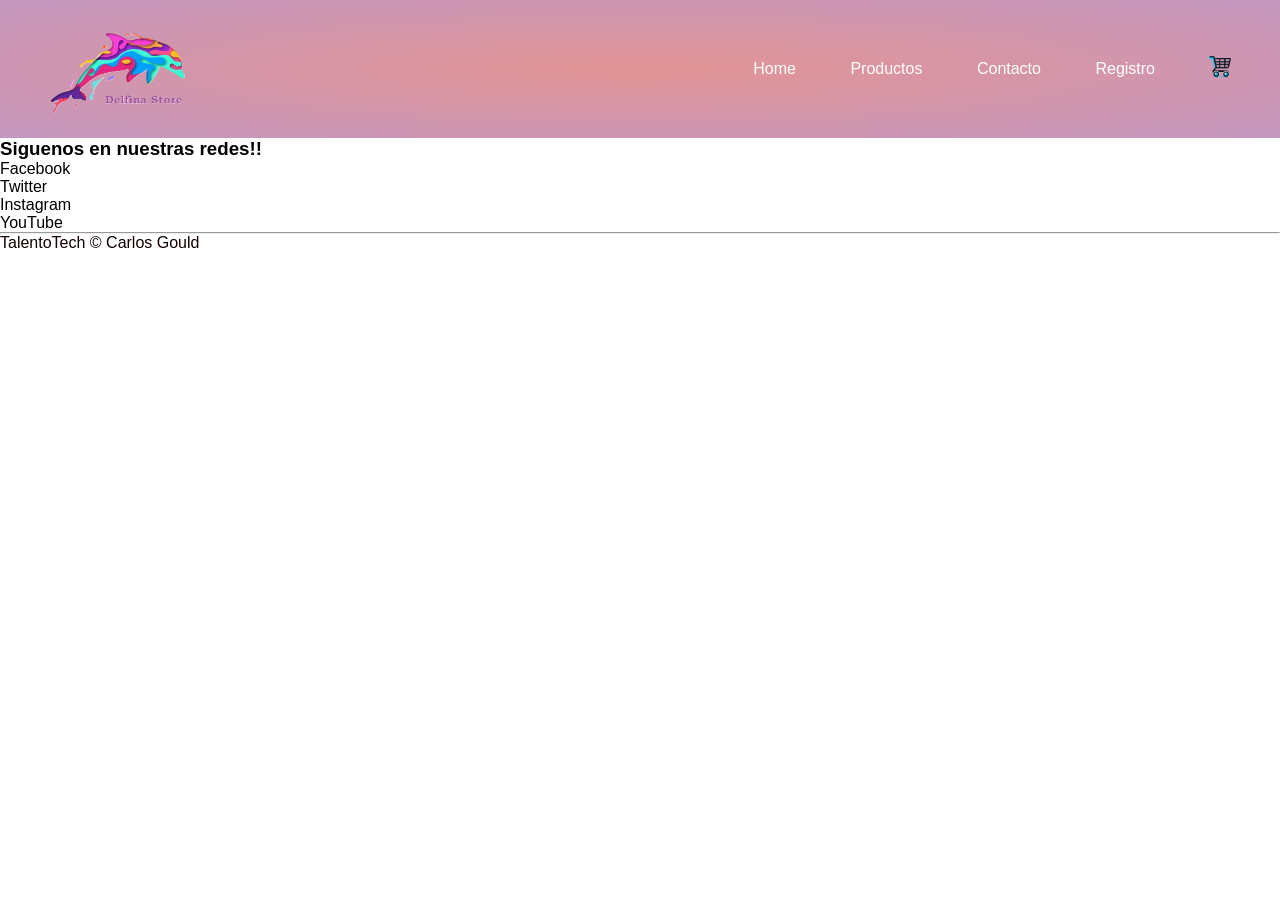
<file: carrito.html>
<!DOCTYPE html>
<html lang="en">
    <link rel="stylesheet" href=".\css\styles.css">

  <div class="header">
  <div class="container">
    <div class="navbar">
      <div class="logo">
        <a href="index.html"><img src=".\img\logopng.png" alt="Delfina Store" width="145px" /></a>
      </div>
      <nav>

        <!-- Acceso a menues -->
        <ul id="MenuItems">
          <li><a href="index.html">Home</a></li>
          <li><a href="productos.html">Productos</a></li>
          <li><a href="contacto.html">Contacto</a></li>
          <li><a href="registro.html">Registro</a></li>
        </ul>
      </nav>
      <!-- Acceso a carrito -->
      <a href="carrito.html"><img src=".\img\carrito.png" alt="" width="30px" height="30px" /></a>
         </div>
</div>
</div>




<!-- formulario de compra -->


         <div class="footer-col-4">
        <h3>Siguenos en nuestras redes!!</h3>
        <ul>
          <li>Facebook</li>
          <li>Twitter</li>
          <li>Instagram</li>
          <li>YouTube</li>
        </ul>
      </div>
    </div>
    <hr />
    <p class="copyright">TalentoTech &copy; Carlos Gould</p>
  </div>
</div>

</html>
</file>
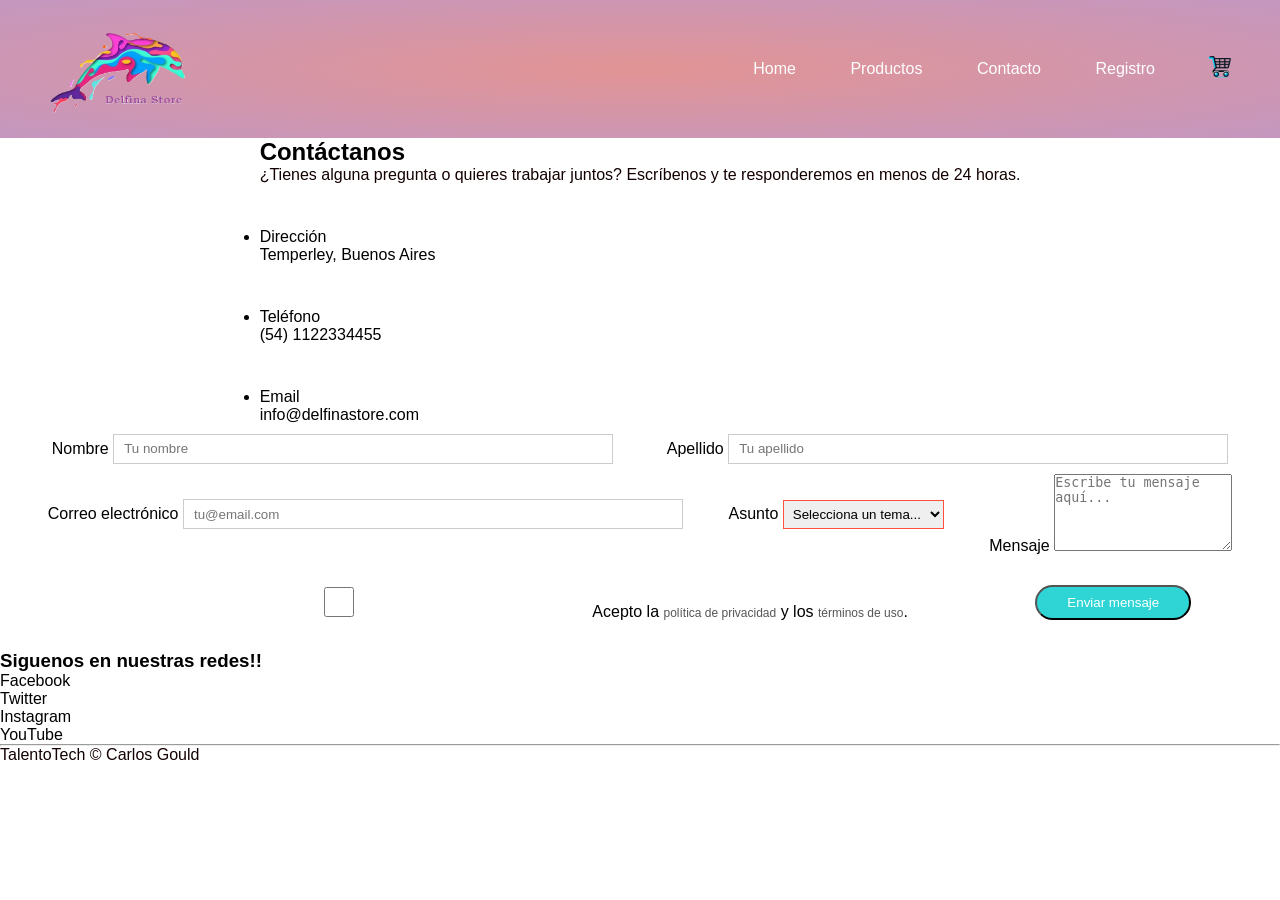
<file: contacto.html>
<!DOCTYPE html>
<html lang="en">
    <link rel="stylesheet" href=".\css\styles.css">

  <div class="header">
  <div class="container">
    <div class="navbar">
      <div class="logo">
        <a href="index.html"><img src=".\img\logopng.png" alt="Delfina Store" width="145px" /></a>
      </div>
      <nav>

        <!-- Acceso a menues -->
        <ul id="MenuItems">
          <li><a href="index.html">Home</a></li>
          <li><a href="productos.html">Productos</a></li>
          <li><a href="contacto.html">Contacto</a></li>
          <li><a href="registro.html">Registro</a></li>
        </ul>
      </nav>
      <!-- Acceso a carrito -->
      <a href="carrito.html"><img src=".\img\carrito.png" alt="" width="30px" height="30px" /></a>
         </div>
</div>
</div>
<!-- formulario de contacto -->

<section class="py-5">
  <div class="container">
    <div class="row g-5 align-items-start">
      <div class="col-12 col-lg-5">
        <h2 class="fw-bold mb-3">Contáctanos</h2>
        <p class="text-muted mb-4">¿Tienes alguna pregunta o quieres trabajar juntos? Escríbenos y te responderemos en menos de 24 horas.</p>
        <ul class="list-unstyled mb-0">
          <li class="d-flex align-items-left gap-3 mb-3">
            <div class="bg-primary bg-opacity-10 text-primary rounded-circle d-flex align-items-center justify-content-center" style="width:44px;height:44px;flex-shrink:0;">
              <i class="bi bi-geo-alt-fill"></i>
            </div>
            <div>
              <div class="fw-semibold">Dirección</div>
              <div class="text-muted small">Temperley, Buenos Aires</div>
            </div>
          </li>
          <li class="d-flex align-items-center gap-3 mb-3">
            <div class="bg-success bg-opacity-10 text-success rounded-circle d-flex align-items-center justify-content-center" style="width:44px;height:44px;flex-shrink:0;">
              <i class="bi bi-telephone-fill"></i>
            </div>
            <div>
              <div class="fw-semibold">Teléfono</div>
              <div class="text-muted small">(54) 1122334455</div>
            </div>
          </li>
          <li class="d-flex align-items-center gap-3">
            <div class="bg-info bg-opacity-10 text-info rounded-circle d-flex align-items-center justify-content-center" style="width:44px;height:44px;flex-shrink:0;">
              <i class="bi bi-envelope-fill"></i>
            </div>
            <div>
              <div class="fw-semibold">Email</div>
              <div class="text-muted small">info@delfinastore.com</div>
            </div>
          </li>
        </ul>
      </div>
      <div class="col-12 col-lg-7">
        <div class="card border-0 shadow-sm p-4">
          <form>
            <div class="row g-3">
              <div class="col-12 col-sm-6">
                <label class="form-label fw-semibold">Nombre</label>
                <input type="text" class="form-control" placeholder="Tu nombre">
              </div>
              <div class="col-12 col-sm-6">
                <label class="form-label fw-semibold">Apellido</label>
                <input type="text" class="form-control" placeholder="Tu apellido">
              </div>
              <div class="col-12">
                <label class="form-label fw-semibold">Correo electrónico</label>
                <input type="email" class="form-control" placeholder="tu@email.com">
              </div>
              <div class="col-12">
                <label class="form-label fw-semibold">Asunto</label>
                <select class="form-select">
                  <option value="">Selecciona un tema...</option>
                  <option>Soporte técnico</option>
                  <option>Ventas</option>
                  <option>Colaboración</option>
                  <option>Otro</option>
                </select>
              </div>
              <div class="col-12">
                <label class="form-label fw-semibold">Mensaje</label>
                <textarea class="form-control" rows="5" placeholder="Escribe tu mensaje aquí..."></textarea>
              </div>
              <div class="col-12">
                <div class="form-check">
                  <input class="form-check-input" type="checkbox" id="privacyCheck">
                  <label class="form-check-label text-muted small" for="privacyCheck">
                    Acepto la <a href="#">política de privacidad</a> y los <a href="#">términos de uso</a>.
                  </label>
                </div>
              </div>
              <div class="col-12">
                <button type="submit" class="btn btn-primary px-4">
                  <i class="bi bi-send-fill me-2"></i>Enviar mensaje
                </button>
              </div>
            </div>
          </form>
        </div>
      </div>
    </div>
  </div>
</section>


         <div class="footer-col-4">
        <h3>Siguenos en nuestras redes!!</h3>
        <ul>
          <li>Facebook</li>
          <li>Twitter</li>
          <li>Instagram</li>
          <li>YouTube</li>
        </ul>
      </div>
    </div>
    <hr />
    <p class="copyright">TalentoTech &copy; Carlos Gould</p>
  </div>
</div>
</file>
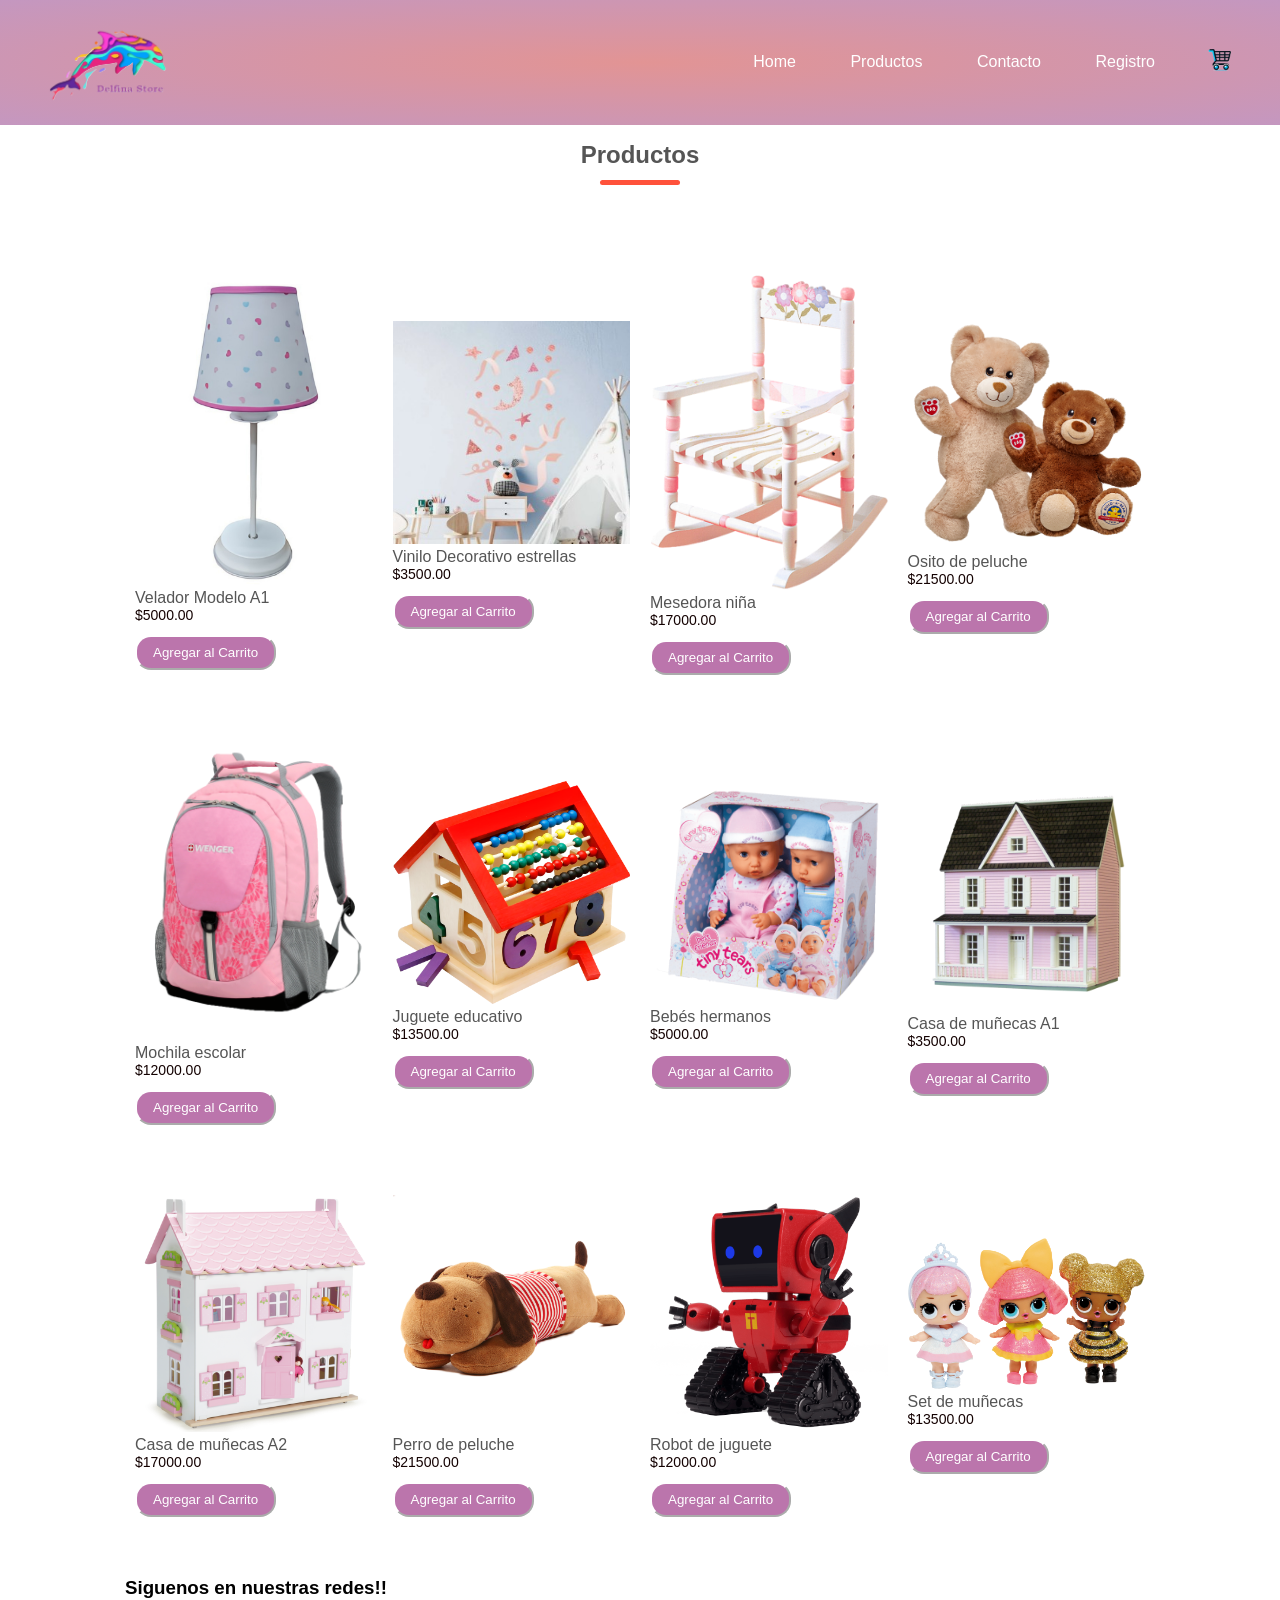
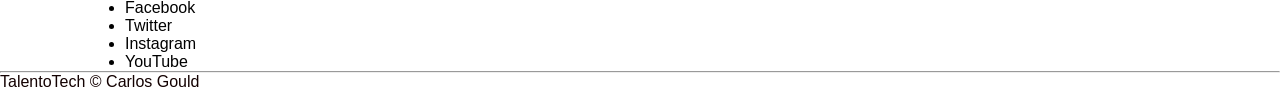
<file: productos.html>
<!DOCTYPE html>
<html lang="en">
 <link rel="stylesheet" href=".\css\styles.css">

 <div class="header">
  <div class="container">
    <div class="navbar">
      <div class="logo">
        <a href="index.html"><img src=".\img\logopng.png" alt="Delfina Store" width="125px" /></a>
      </div>
      <nav>
        <ul id="MenuItems">
          <li><a href="index.html">Home</a></li>
          <li><a href="productos.html">Productos</a></li>
          <li><a href="contacto.html">Contacto</a></li>
          <li><a href="registro.html">Registro</a></li>
        </ul>
      </nav>
      <a href="carrito.html"><img src=".\img\carrito.png" alt="" width="30px" height="30px" /></a>
      
    </div>
  </div>
  </div>
<body>
    <div class="small-container">
  <h2 class="title">Productos</h2>
 <div class="row">
    <div class="col-4">
      <img src=".\img\producto-velador.jpg" alt="" />
            <h4>Velador Modelo A1</h4>
      <p>$5000.00</p>
      <button type="button" class="product-button">Agregar al Carrito</button>
    </div>

    <div class="col-4">
      <img src=".\img\producto-vinilo.jpg" alt="" />
          <h4>Vinilo Decorativo estrellas</h4>
      <p>$3500.00</p>
      <button type="button" class="product-button">Agregar al Carrito</button>
    </div>

     <div class="col-4">
      <img src=".\img\mesedora.png" alt="" />
            <h4>Mesedora niña</h4>
      <p>$17000.00</p>
      <button type="button" class="product-button">Agregar al Carrito</button>
    </div>

    <div class="col-4">
      <img src=".\img\osito.png" alt="" />
          <h4>Osito de peluche</h4>
      <p>$21500.00</p>
      <button type="button" class="product-button">Agregar al Carrito</button>
    </div>
        <div class="col-4">
      <img src=".\img\mochila.png" alt="" />
            <h4>Mochila escolar</h4>
      <p>$12000.00</p>
      <button type="button" class="product-button">Agregar al Carrito</button>
    </div>

    <div class="col-4">
      <img src=".\img\juguete.png" alt="" />
          <h4>Juguete educativo</h4>
      <p>$13500.00</p>
      <button type="button" class="product-button">Agregar al Carrito</button>
    </div>
    <div class="col-4">
      <img src=".\img\bebes.png" alt="" />
            <h4>Bebés hermanos </h4>
      <p>$5000.00</p>
      <button type="button" class="product-button">Agregar al Carrito</button>
    </div>

    <div class="col-4">
      <img src=".\img\casa.png" alt="" />
          <h4>Casa de muñecas A1</h4>
      <p>$3500.00</p>
      <button type="button" class="product-button">Agregar al Carrito</button>
    </div>

     <div class="col-4">
      <img src=".\img\casa2.png" alt="" />
            <h4>Casa de muñecas A2</h4>
      <p>$17000.00</p>
      <button type="button" class="product-button">Agregar al Carrito</button>
    </div>

    <div class="col-4">
      <img src=".\img\perro.png" alt="" />
          <h4>Perro de peluche</h4>
      <p>$21500.00</p>
      <button type="button" class="product-button">Agregar al Carrito</button>
    </div>
        <div class="col-4">
      <img src=".\img\robot.png" alt="" />
            <h4>Robot de juguete</h4>
      <p>$12000.00</p>
      <button type="button" class="product-button">Agregar al Carrito</button>
    </div>

    <div class="col-4">
      <img src=".\img\muñecas2.png" alt="" />
          <h4>Set de muñecas</h4>
      <p>$13500.00</p>
      <button type="button" class="product-button">Agregar al Carrito</button>
    </div>
  </div>



<div class="footer-col-4">
        <h3>Siguenos en nuestras redes!!</h3>
        <ul>
          <li>Facebook</li>
          <li>Twitter</li>
          <li>Instagram</li>
          <li>YouTube</li>
        </ul>
      </div>
    </div>
    <hr />
    <p class="copyright">TalentoTech &copy; Carlos Gould</p>
  </div>
</div>
  
 
    
</body>
</html>
</file>
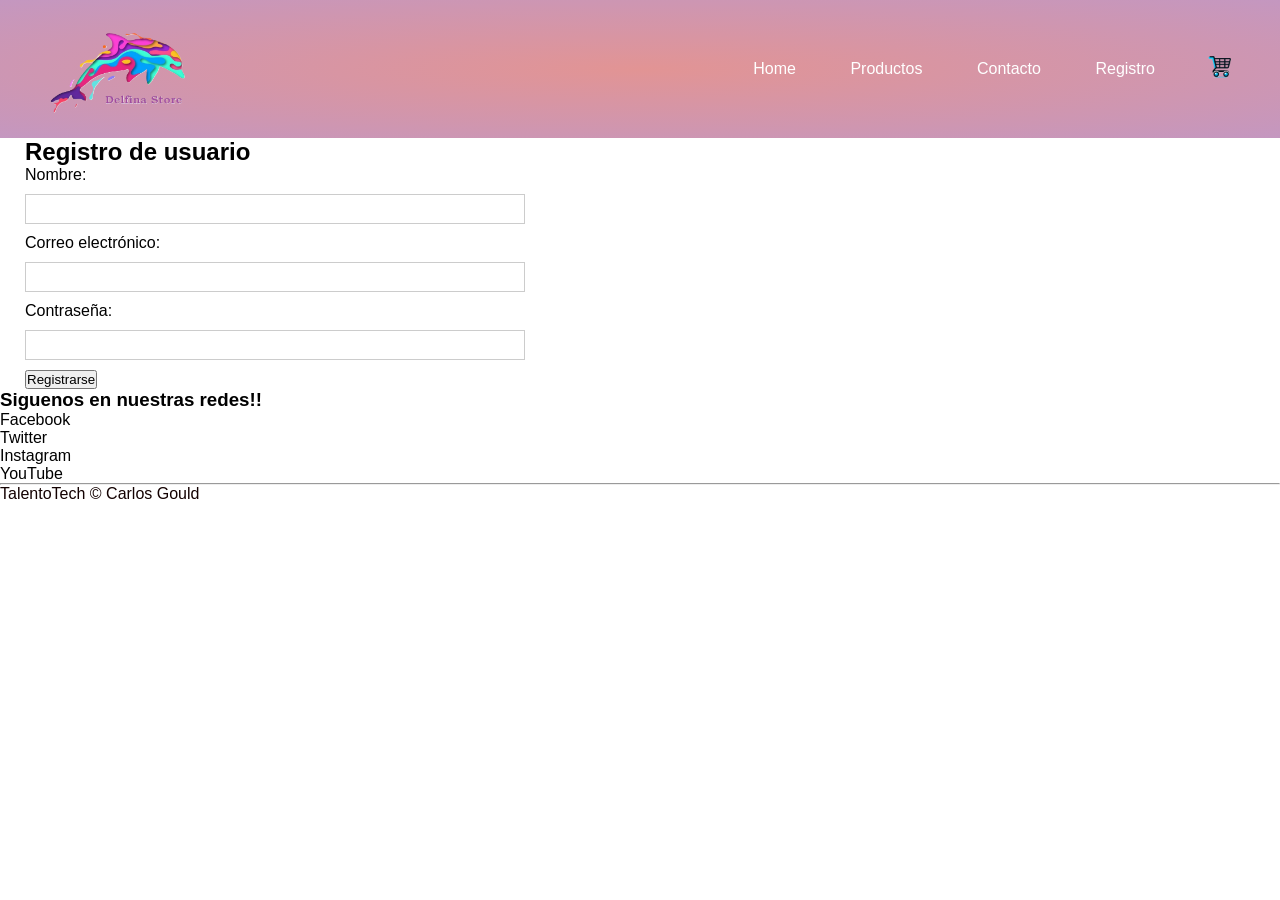
<file: registro.html>
<!DOCTYPE html>
<html lang="en">
    <link rel="stylesheet" href=".\css\styles.css">

  <div class="header">
  <div class="container">
    <div class="navbar">
      <div class="logo">
        <a href="index.html"><img src=".\img\logopng.png" alt="Delfina Store" width="145px" /></a>
      </div>
      <nav>

        <!-- Acceso a menues -->
        <ul id="MenuItems">
          <li><a href="index.html">Home</a></li>
          <li><a href="productos.html">Productos</a></li>
          <li><a href="contacto.html">Contacto</a></li>
          <li><a href="registro.html">Registro</a></li>
        </ul>
      </nav>
      <!-- Acceso a carrito -->
      <a href="carrito.html"><img src=".\img\carrito.png" alt="" width="30px" height="30px" /></a>
         </div>
         </div>
         </div>

<!-- formulario de registro-->
<body>
<div class="container">
    <h2>Registro de usuario</h2>
<section id="Registro">
    <form action="/enviar-registro" method="POST">
        

            <label for="nombre">Nombre:</label><br>
            <input type="text" id="nombre" name="nombre" required >
        
        <br>

        
            <label for="email">Correo electrónico:</label><br>
            <input type="email" id="email" name="email" required>
        
        <br>

        
            <label for="password">Contraseña:</label><br>
            <input type="password" id="password" name="password" required>
        
        <br>
</section>
        <button type="submit">Registrarse</button>
    </form>
</div>
</body>


         <div class="footer-col-4">
        <h3>Siguenos en nuestras redes!!</h3>
        <ul>
          <li>Facebook</li>
          <li>Twitter</li>
          <li>Instagram</li>
          <li>YouTube</li>
        </ul>
      </div>
    </div>
    <hr />
    <p class="copyright">TalentoTech &copy; Carlos Gould</p>
  </div>
</div>
</html>
</file>
